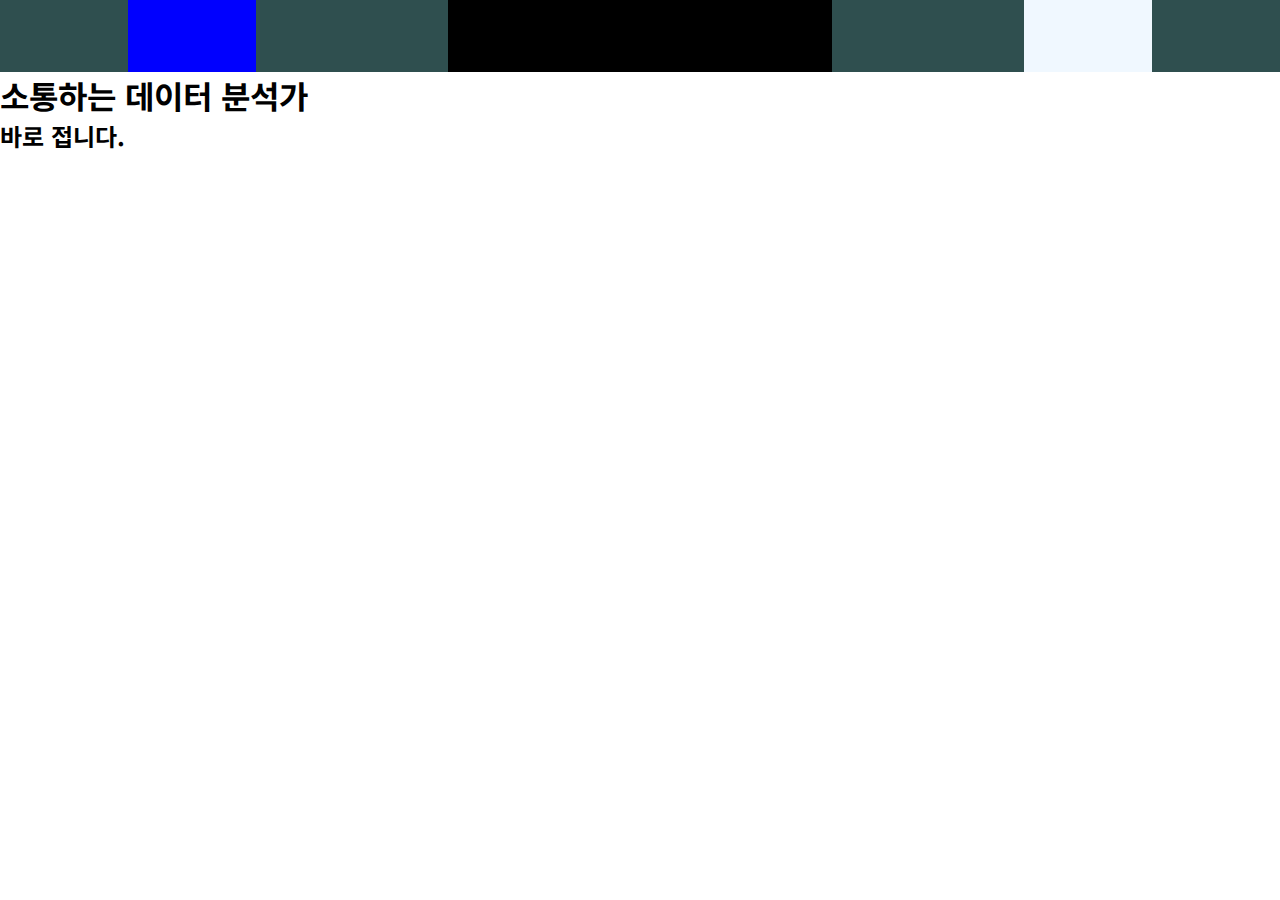
<file: home.html>
<!DOCTYPE html>
<html lang="ko">
<head>
    <meta charset="UTF-8">
    <meta name="viewport" content="width=device-width, initial-scale=1.0">
    <title>DataPark</title>
    <link rel="stylesheet" href="./base.css">
</head>
<body>
    <header>
        <nav>
            <div class="logo"></div>
            <div class="menu"></div>
            <div class="outlink"></div>
        </nav>
    </header>
    <h1>소통하는 데이터 분석가 </h1>
    <h2>바로 접니다.</h2>
</body>
</html>
</file>
<file: base.css>
@import url('https://fonts.googleapis.com/css2?family=Noto+Sans+KR:wght@300;600&display=swap');
*{margin:0; padding:0; font-family: 'Noto Sans KR', sans-serif;}

header{
    width:100vw;
    height:8vh;
    background-color: darkslategrey;
}
header nav{
    width:80vw;
    height:8vh;
    display: flex;
    justify-content: space-between;
    align-items: center;
    margin-left: 10vw;
}

header .logo{
    width:10vw;
    height:8vh;
    background-color: blue;
}

header .menu{
    width:30vw;
    height:8vh;
    background-color: black;
    display: flex;
}

header .outlink{
    width:10vw;
    height: 8vh;
    background-color: aliceblue;
}
</file>
